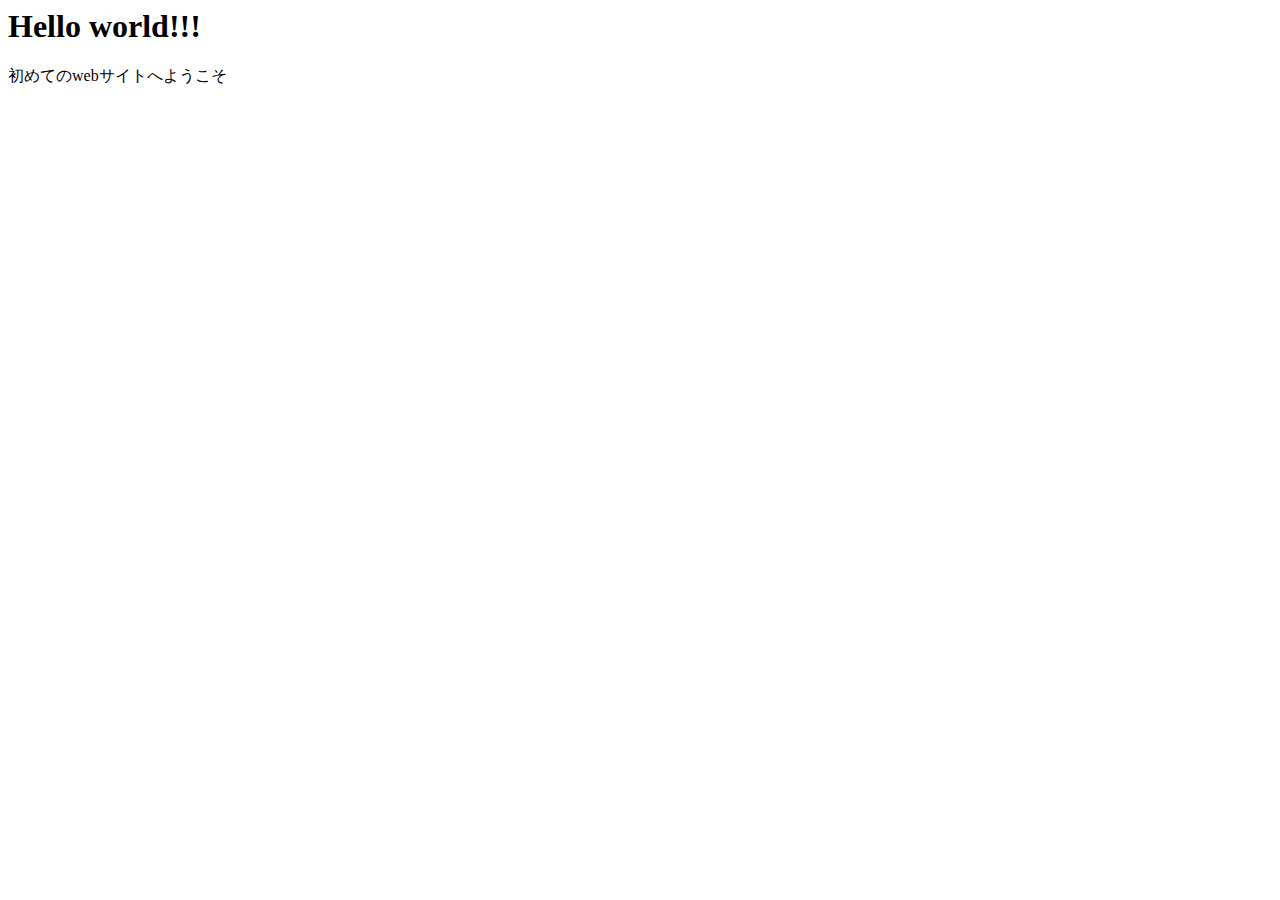
<file: index.html>
<!DOCTIPE HTML>
<html>
    <head>
        <meta charset="UTF-8" />
        <title>tech boost</title>
    </head>
    <body>
        <h1>Hello world!!!</h1>
        <p>初めてのwebサイトへようこそ</p>
    </body>
</html>
</file>
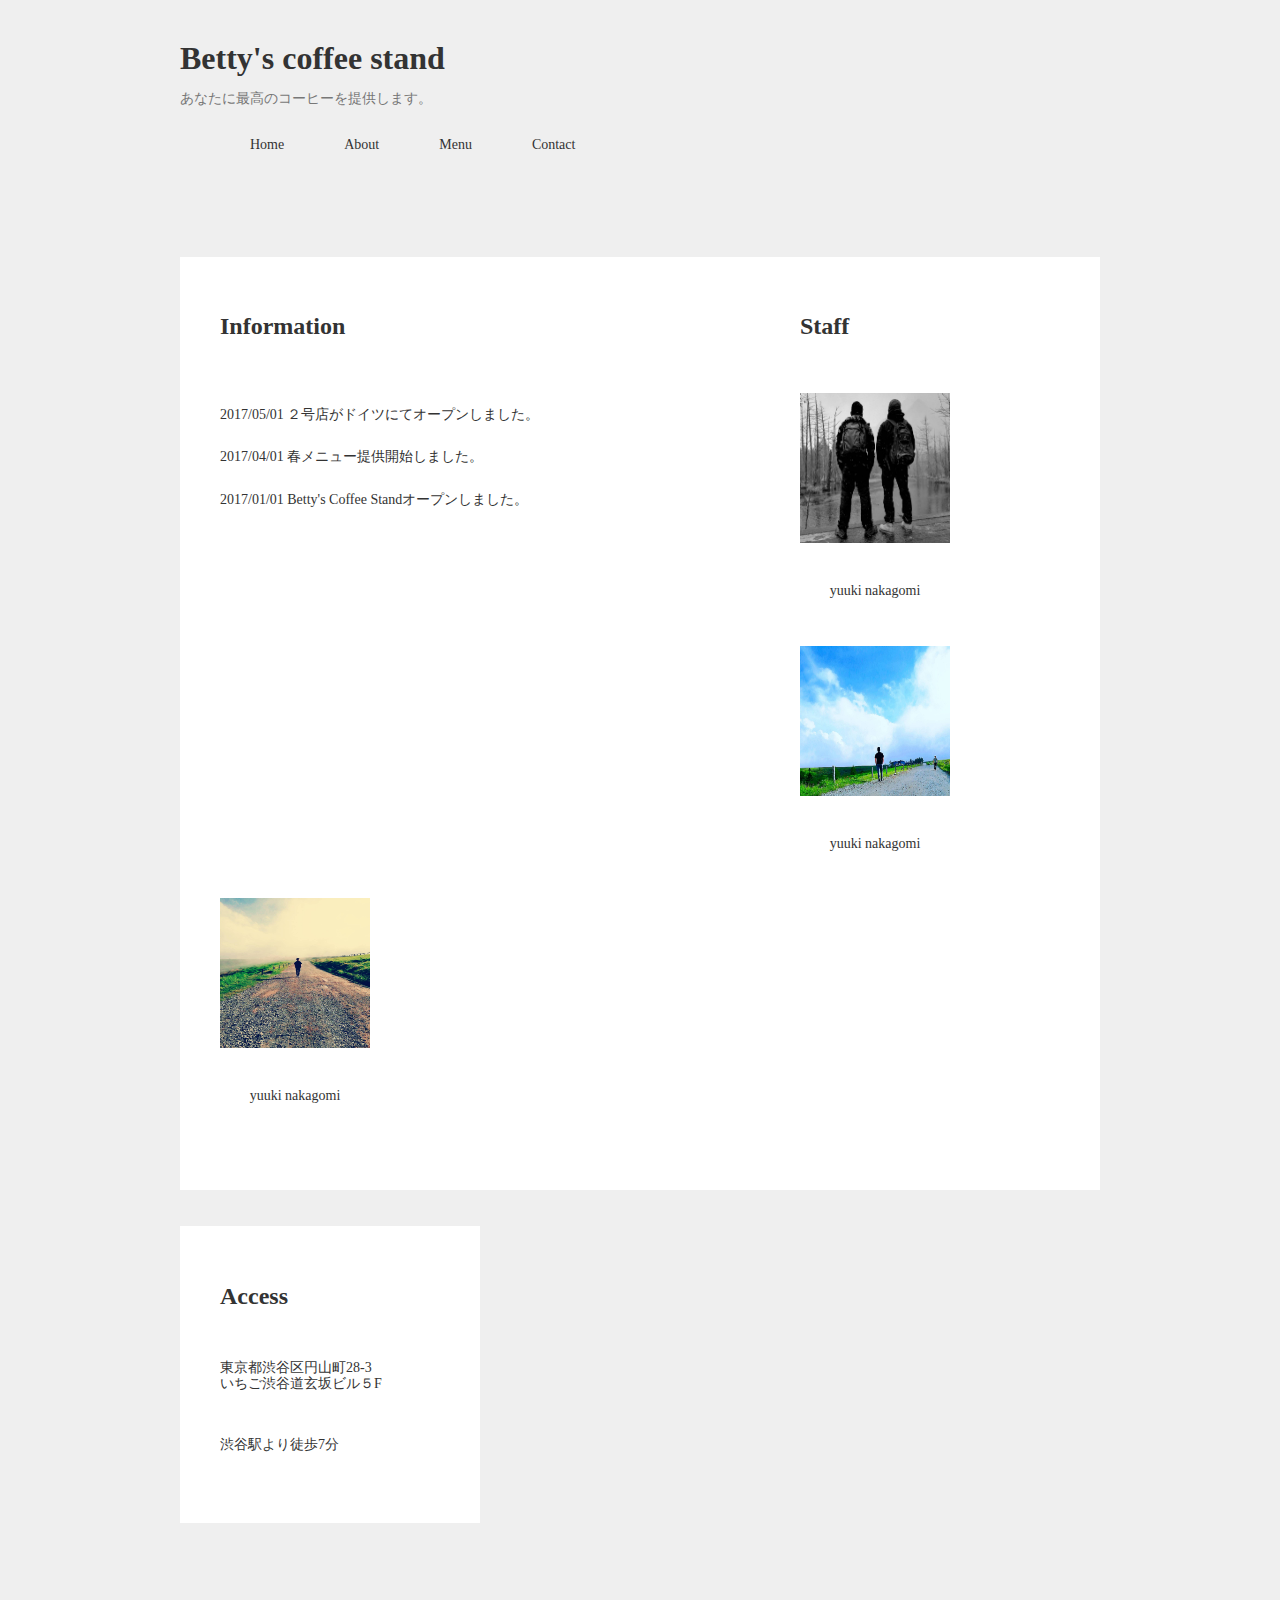
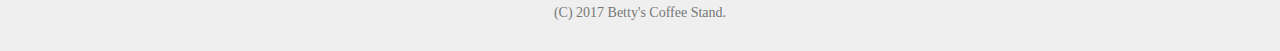
<file: batty_coffee_stand/index.html>
<!DOCTYPE HTML>
<html>
    <head>
        <meta charset="UTF-8">
        <title>Batty's Coffee Stand</title>
        <link rel="stylesheet" href="css/normalize.css">
        <link rel="stylesheet" href="css/style.css">
    </head>
    <body>
        <header>
            <div class="container">
                <div class="header-title-area">
                    <h1 class="logo">Betty's coffee stand</h1>
                    <p class="text-sub">あなたに最高のコーヒーを提供します。</p>
                </div>
                <ul class="header-navigation">
                    <li><a href="#">Home</a></li>
                    <li><a href="#">About</a></li>
                    <li><a href="#">Menu</a></li>
                    <li><a href="#">Contact</a></li>
                </ul>
            </div>
    　  </header>
    　  <div class="main">
    　      <div class="container">
    　        <div class="left-contents">
    　          <div class="card-contents">
    　              <h2 class="text-title">Information</h2>
    　              <ul class="information-list">
    　                  <li>2017/05/01 ２号店がドイツにてオープンしました。</li>
    　                  <li>2017/04/01 春メニュー提供開始しました。</li>
    　                  <li>2017/01/01 Betty's Coffee Standオープンしました。</li>
    　              </ul>
    　          </div>  
    　          </div>
    　              <div class="card-contents">
    　                  <h2 class="text-title">Staff</h2>
    　                  <div class="staff-list-area">
    　                      <div class="staff-list">
    　                          <img src="./image/163594.jpg" class="staff-image">
    　                          <p class="staff-name">yuuki nakagomi</p>
    　                      </div>
    　                      <div class="staff-list">
    　                          <image src="./image/美ヶ原.jpg" class="staff-image">
    　                              <p class="staff-name">yuuki nakagomi</p>
    　                      </div>
    　                      <div class="staff-list">
    　                          <image src="./image/美ヶ原２.jpg" class="staff-image">
    　                              <p class="staff-name">yuuki nakagomi</p>
    　                      </div>
    　                  </div>
    　              </div>
    　           <div class="right-contents">
    　              <div class="card-contents">
    　                  <h2 class="text-title">Access</h2>
    　                  <p>東京都渋谷区円山町28-3<br>いちご渋谷道玄坂ビル５F</p>
    　                  <p>渋谷駅より徒歩7分</p>
    　       　　　 </div>
    　        </div>
    　      </div>
    　  </div>
    　  <footer>
    　      <p class="copyright">(C) 2017 Betty's Coffee Stand.</p>
    　  </footer>
    </body>
    </html>
</file>
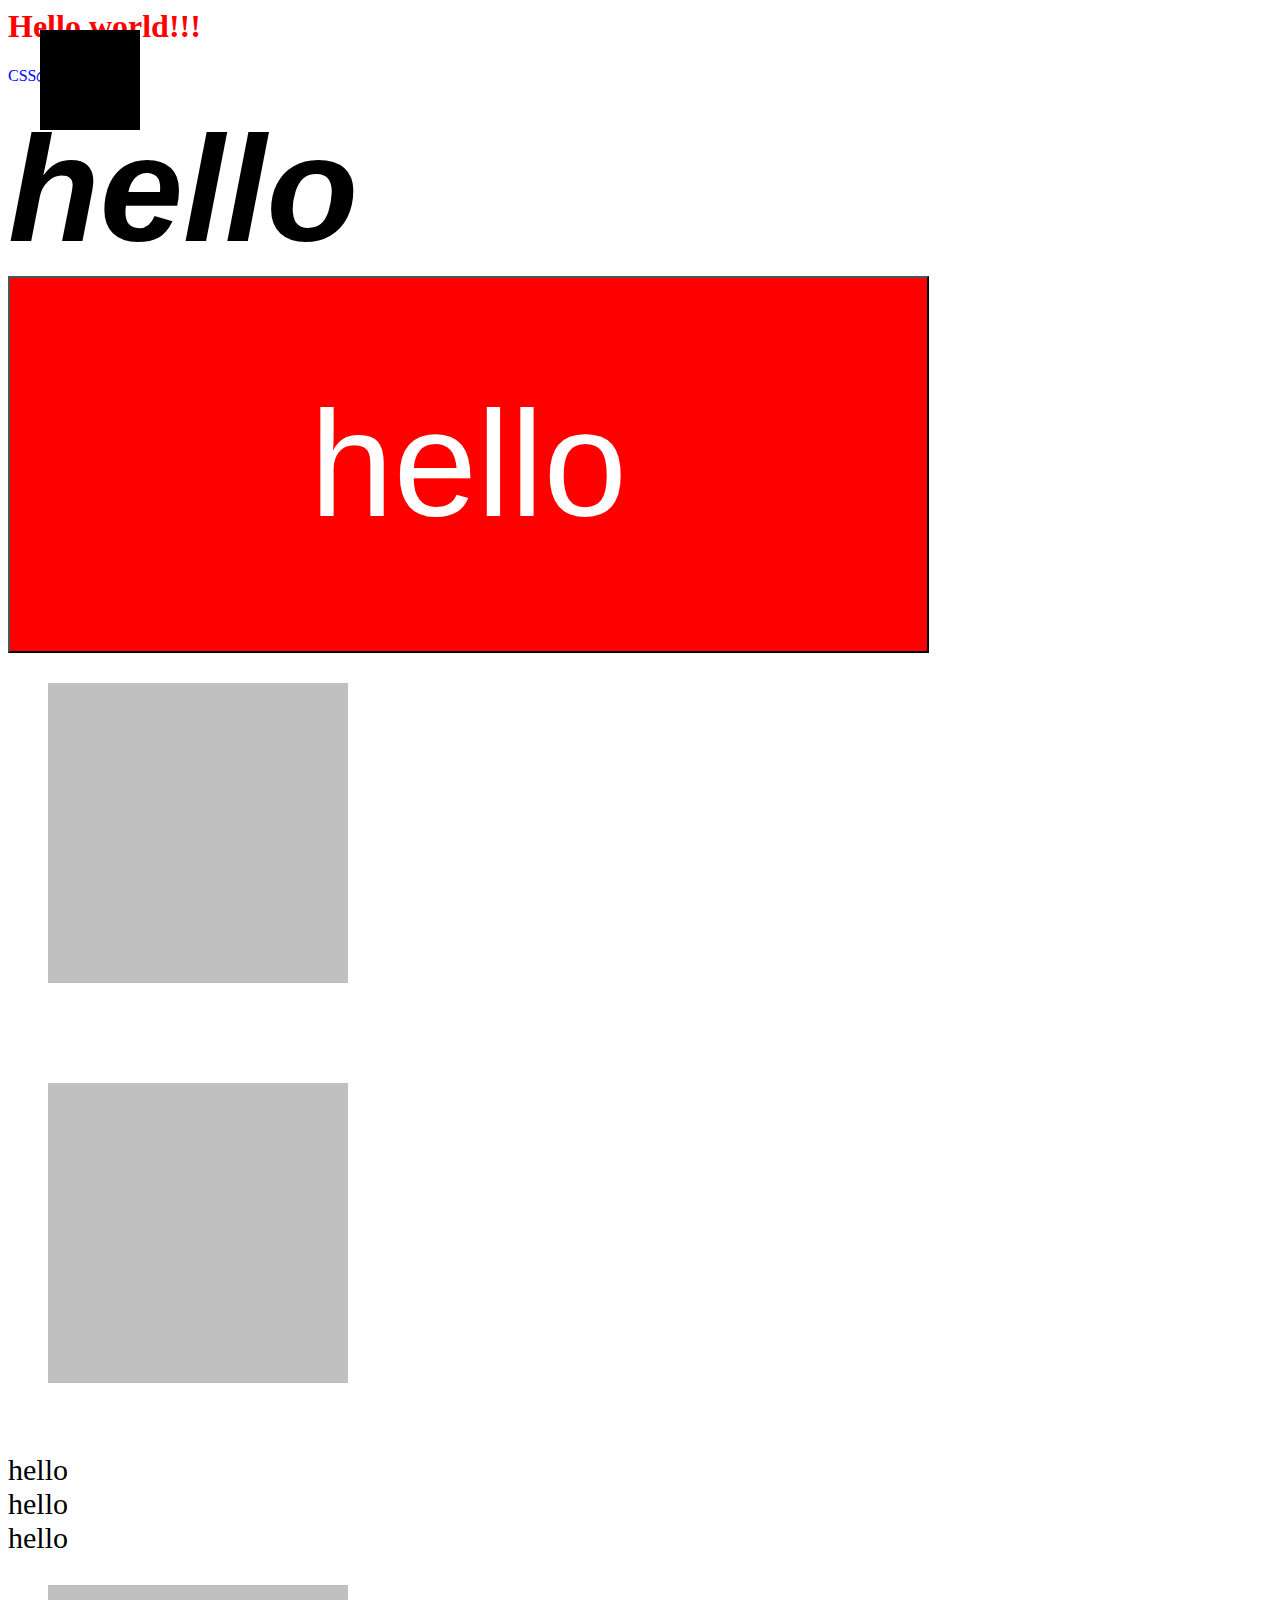
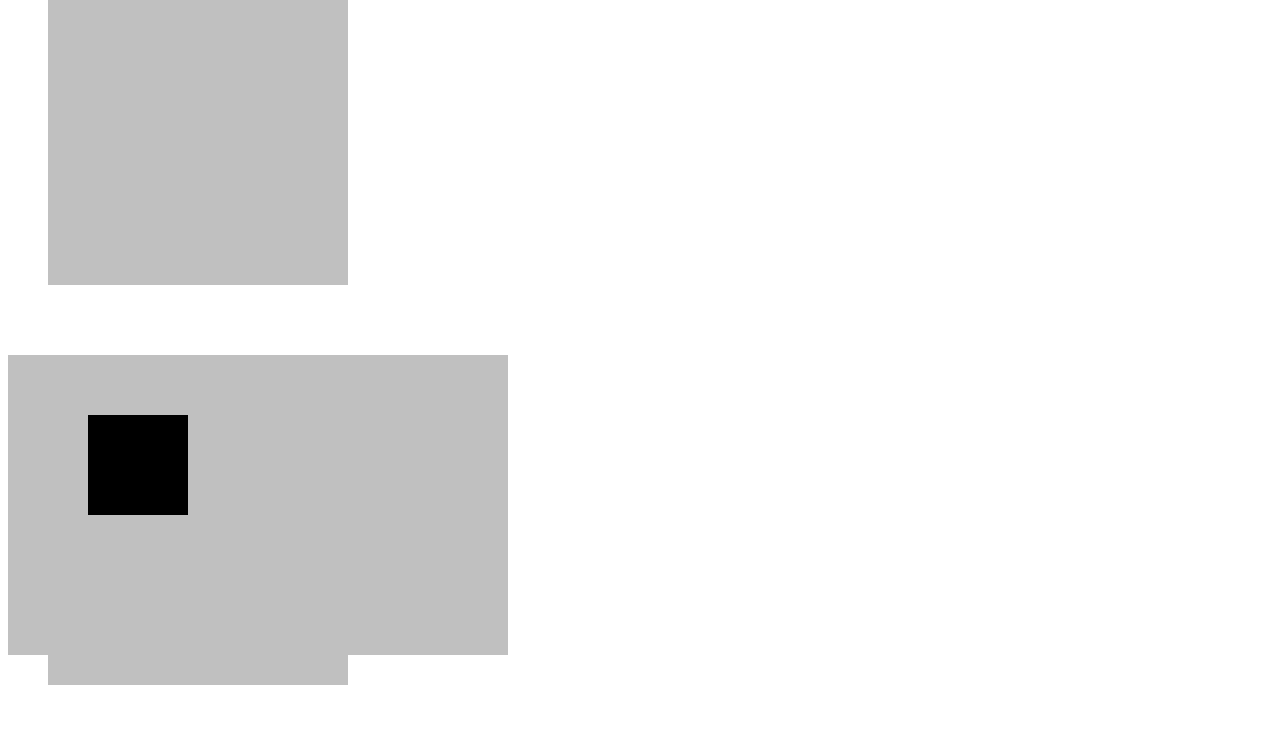
<file: css_intro/index.html>
<!DOCTIPE HTML>
<html>
    <head>
        <meta charset="UTF-8" />
        <title>tech boost</title>
        <link rel="stylesheet" href="css/style.css">
    </head>
    <body>
        <h1 id="title">Hello world!!!</h1>
        <p class="description">CSSの入門！</p>
    </body>
    <p1>hello</p1>
    <button>
        hello
    </button>
    <body>
        <div class="box">
            </div>
        <div class="box">
            </div>   
            <span> hello </span>
            <span> hello </span>
            <span> hello </span>
            <div class="box">
            </div>
            <div class="box1"></div> 
            <div class="box2"></div>   
            
            <div class="box">
                <div class="box2">
                    </div>
                    </div>
</html>
</file>
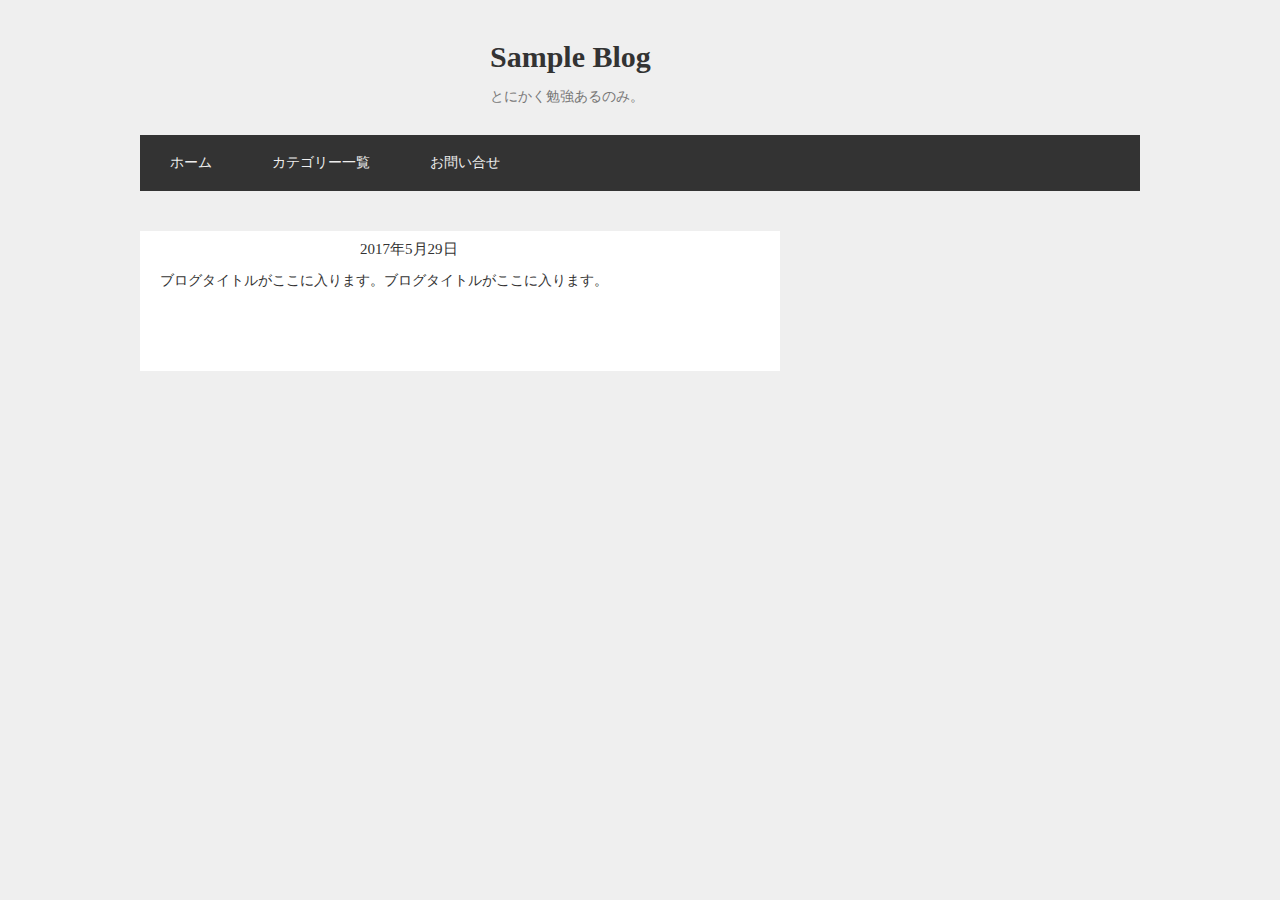
<file: batty_coffee_stand/Sampleblog/sampleblog.html>
<!DOCTYPE HTML>
<html>
    <head>
        <meta charset="UTF-8">
        <title>Sample Blog</title>
        <link rel="stylesheet" href="css1/normalize.css">
        <link rel="stylesheet" href="css1/sampleblog.css">
    </head>
    <body>
        <header>
            <div class="container">
                <div class="header-title-area">
                    <h1 class="logo">Sample Blog</h1>
                    <p class="text-sub">とにかく勉強あるのみ。</p>
                </div>
                <ul class="header-navigation">
                    <li><a href="#">ホーム</a></li>
                    <li><a href="#">カテゴリー一覧</a></li>
                    <li><a href="#">お問い合せ</a></li>
                </ul>
            </div>
        </header>
        <div class="main">
            <div class="container">
                <div class="card-contents1">
                    <p class="text-1">2017年5月29日</p>
                    <p class="text-2">ブログタイトルがここに入ります。ブログタイトルがここに入ります。</p>
                    
                </div>
            </div>
        </div>
    </body>
</html>
</file>
<file: batty_coffee_stand/css/style.css>
body{background-color:#efefef; font-size:14px; color:#333; margin:0;}
h1,h2,h3,h4,h5{margin:0 0 10px 0; padding:0;}
header{margin-top:20px;}
.container{width:920px; margin:0 auto 40px auto;}
.header-title-area{margin-top:40px; margin-bottom:30px;}
.logo{font-size:32px;}
.text-sub{color:#777;}
.header-navigatuon{width:100%; background-color:#fff; padding:20px 0;}
.header-navigation:after{clear:both; display:block; content:" ";}
.header-navigation li{float:left; padding:0 30px; text-align:center; list-style-type:none;}
.header-navigation li a{color:#333; text-decoration:none;}
.text-title{font-size:24px; font-weight:bold; margin-top:0; margin-bottom:20px;}
.card-contents{padding:40px; display:block; margin-bottom:20px; background-color:#ffffff;}
.left-contents{width:600px; margin-right:20px; float:left;}
.right-contents{width:300px; float:left;}
.information-list{list-style-type:none; padding-left:0;}
.information-list li{margin-bottom:10px;}
.staff-list-area:after{clear:both; display:block; content:" ";}
.staff-list{width:150px; margin-right:35px; float:left;}
.staff-list:last-child{margin-right:0;}
.staff-image{margin-bottom:10px; width:150px; height:150px; display:block;}
.staff-name{text-align:center;}
.copyright{color:#777; text-align:center;}
.main:after{clear:both; display:block; content:" ";}
</file>
<file: css_intro/css/style.css>
#title {color: red;}
.description {color: blue;}
p1 {font-size: 150px;
    font-weight: bold;
    font-style: italic;
    font-family: 'arial';}
    button{background-color:red; padding:100px 300px;}
button {font-size:150px;}
button{color:white;}
.box {background-color:silver; width:300px; height:100px; margin-bottom:30px;}
span{display:block; font-size:30px;}
.box{background-color:silver; width:300px; height:100px; margin-bottom:100px; position:relative; top:30px; left:40px;}
.box1 {background-color: silver; width: 500px; height: 300px; float:left;}
.box2 {background-color:black; width:500px; height:300px; float:right;}
.box{background-color:silver; width:300px; height:300px;}
.box2{background-color:black; width:100px; height:100px; position:absolute; top:30px; left:40px;}
</file>
<file: batty_coffee_stand/Sampleblog/css1/sampleblog.css>
body{background-color:#efefef; font-size:14px; color:#333; margin:0 100px 0 100px;}
h1,h2,h3,h4,h5{margin:0 0 10px 0; padding:0;}
header{margin-top:20px;}
.container{width:1000px; margin:0 auto 40px auto;}
.header-title-area{margin-top:40px; margin-bottom:30px;}
.logo{font-size:30px; margin-left:350px;}
.text-sub{color:#777; margin-left:350px;}
.header-navigation{width:100%; background-color:#333333; padding:20px 0;}
.header-navigation:after{clear:both; display:block; content:" ";}
.header-navigation li{float:left; padding:0 30px; text-align:center; list-style-type:none;}
.header-navigation li a{color:#EEEEEE; text-decoration:none;}
.card-contents1{padding:20px; display:block; margin-bottom:20px; background-color:#ffffff;}
.card-contents1{width:600px; height:100px; margin-right:20px; float:left;}
.text-1{font-size:15px; margin-left:200px; margin-top:-10px;}
.white-box{display:block; width:300px; height:500px; background-color:#ffffff}
</file>
